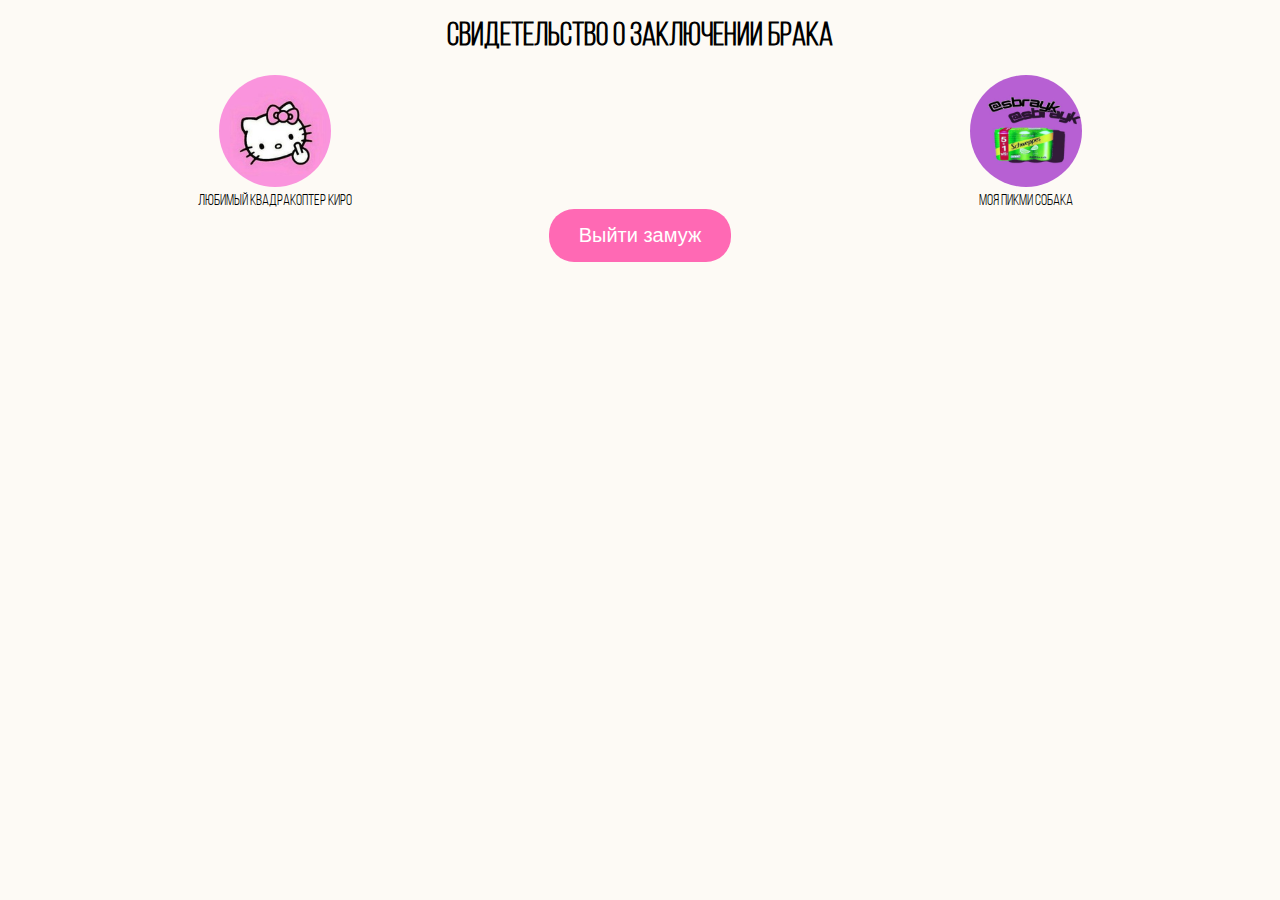
<file: index.html>
<!DOCTYPE html>
<html lang="en">

<head>
    <link rel="stylesheet" href="styles.css">
    <meta charset="UTF-8">
    <meta name="viewport" content="width=device-width, initial-scale=1.0">
    <title>Кироска.рф</title>
</head>

<body>
    <h1>СВИДЕТЕЛЬСТВО О ЗАКЛЮЧЕНИИ БРАКА</h1>
    <div id="glova">
        <div id="kira">
            <img src="img/kira.jpeg" alt="Кира" id="kirusik"><br>
            <span>любимый квадракоптер киро</span>
        </div>
        <div id="lox">
            <img src="img/lox.jpg" alt="реально лютый лох" id="loxik"><br>
            <span>моя пикми собака</span>
        </div>
    </div>
    <div class="container">
        <a href="ftorka.html"><button class="marry-button">Выйти замуж</button></a>
    </div>
</body>

</html>
</file>
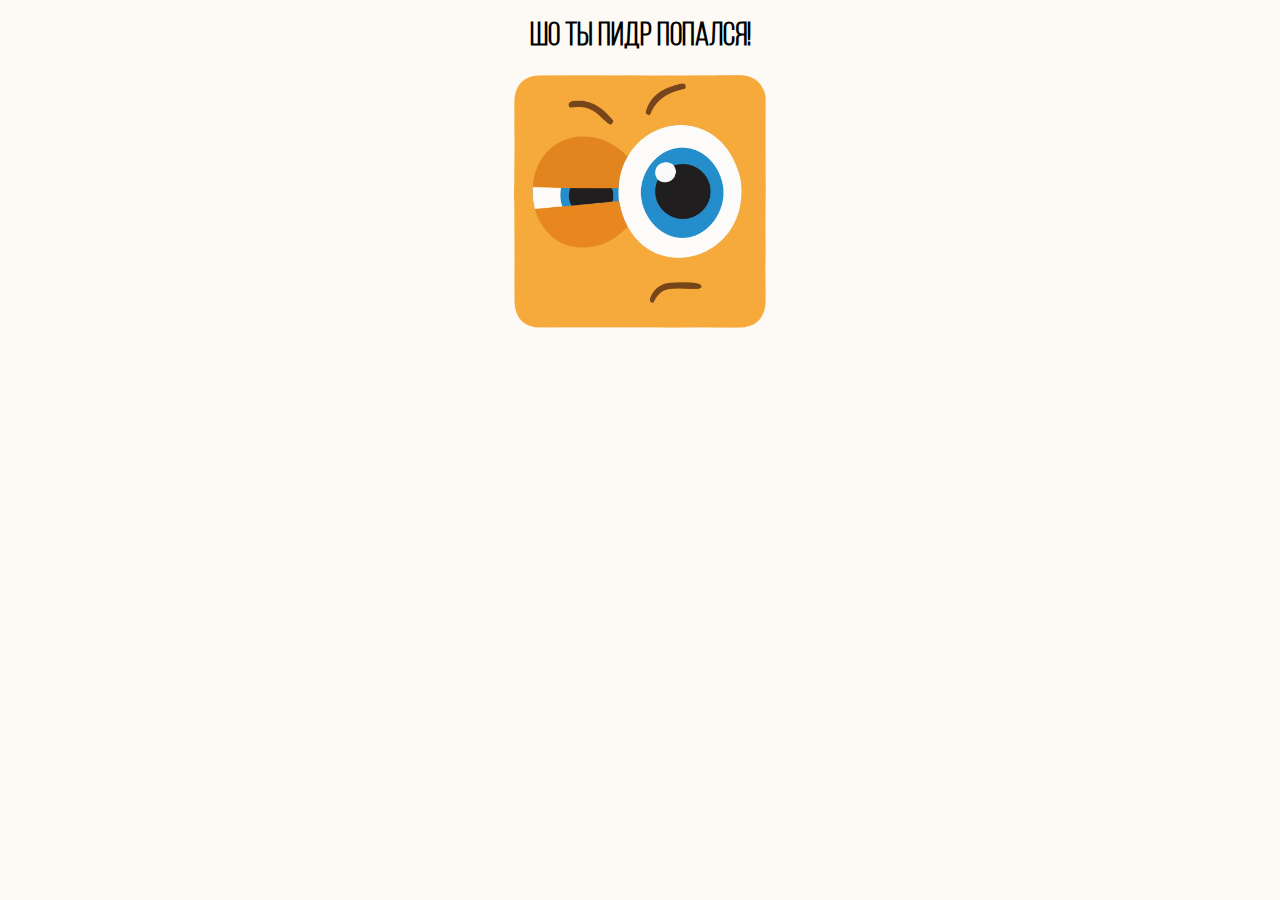
<file: ftorka.html>
<!DOCTYPE html>
<html lang="en">
<head>
    <meta charset="UTF-8">
    <meta name="viewport" content="width=device-width, initial-scale=1.0">
    <title>boo oha haha</title>
    <link rel="stylesheet" href="styl.css">
    <style>
        .center {
            text-align: center; /* Центрирование текста и изображений */
        }
    </style>
</head>
<body>
    <h1>Шо ты пидр попался!</h1>
    <div class="center">
        <img src="img/ChOOO.png" alt="Описание изображения" id="clou">
    </div>
</body>
</html>
</file>
<file: styles.css>
/*Коментарий идет снизу под селетором*/
body {
    background-color: #FDFAF5;
}
/*Задаём фон страницы*/
@font-face {
    font-family: 'burger';
    src: url(fonts/bebasneuebook.woff);
}
/*Подключаем шрифт*/
h1 {
    font-family: 'burger';
    text-align: center;
}
/*Подключаем шрифт*/
span {
    font-family: 'burger';
    text-align: center;
    display: inline-block;
}
/*Подключаем шрифт*/
div > img {
    display: inline-block;
    border-radius: 50%;
    height: 7em;
}
/*Делаем фото круглыми и делаем их блочно-строчными*/
#kira, #lox {
    display: inline-block;
    text-align: center;
}
#glova {
    position: relative;
}
#kira {
    position: relative;
    left: 15%;
}
#lox {
    position: absolute;
    right: 15%;
}
.container {
    text-align: center;
}

.marry-button {
    background-color: #ff69b4; /* Розовый цвет */
    color: white; /* Цвет текста */
    border: none; /* Убираем рамку */
    border-radius: 25px; /* Скругленные углы */
    padding: 15px 30px; /* Отступы внутри кнопки */
    font-size: 20px; /* Размер шрифта */
    cursor: pointer; /* Указатель при наведении */
    transition: background-color 0.3s, transform 0.3s; /* Плавный переход для эффектов */
}

.marry-button:hover {
    background-color: #ff76bf; /* Темнее при наведении */
    transform: scale(1.05); /* Увеличение при наведении */
}

.marry-button:active {
    transform: scale(0.95); /* Уменьшение при нажатии */
}
#cho {
    width: 20%;
    align-items: center;
}
#zaza {
    display: inline-block;
}
</file>
<file: styl.css>
body {
    background-color: #FDFAF5;
}
/*Задаём фон страницы*/
@font-face {
    font-family: 'burger';
    src: url(fonts/bebasneuebook.woff);
}
#clou {
    width: 20%;
}
h1 {
    font-family: 'burger';
    text-align: center;
}
</file>
